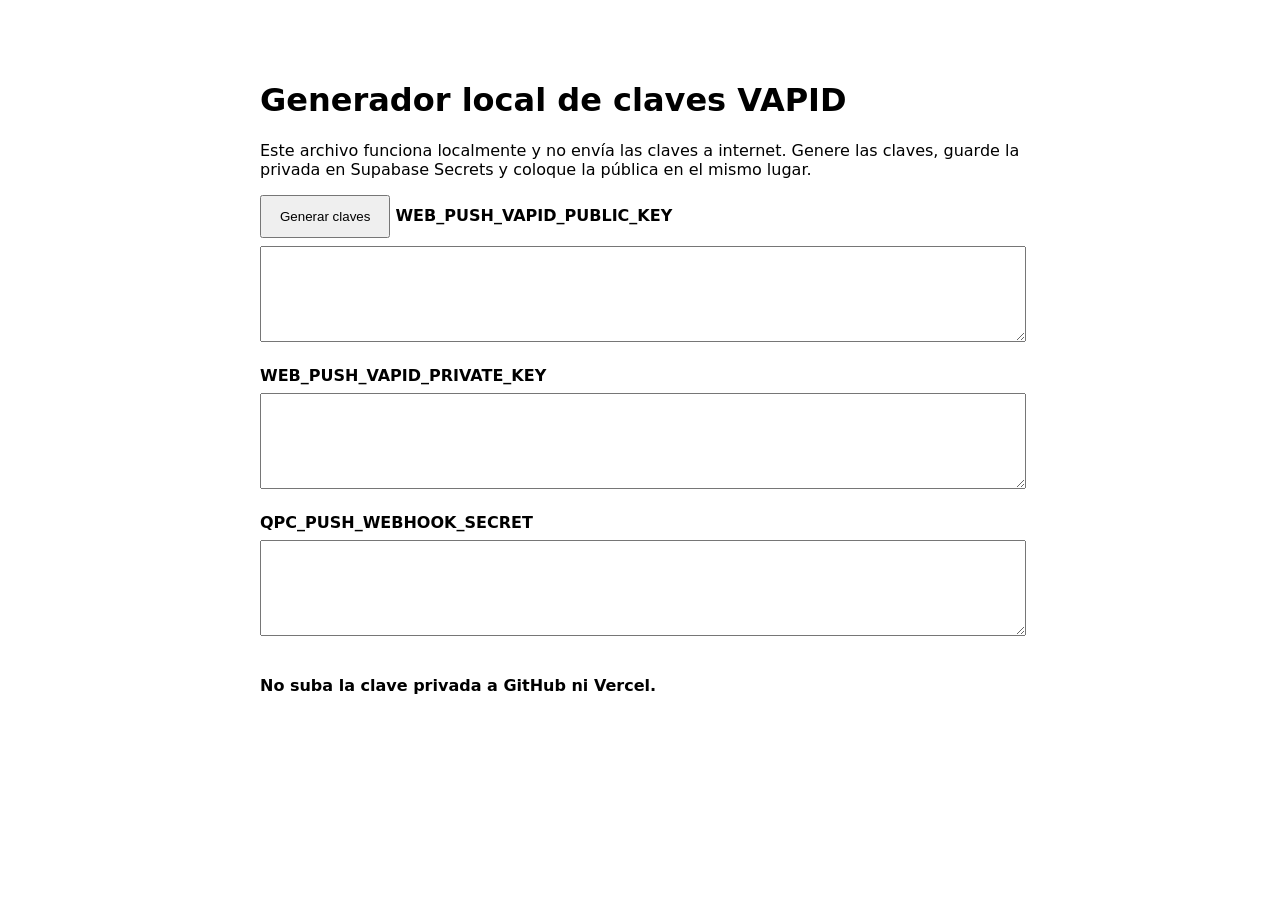
<file: tools/vapid-key-generator.html>
<!doctype html><html lang="es"><meta charset="utf-8"><title>Generador VAPID — QPC</title>
<style>body{font-family:system-ui;max-width:760px;margin:40px auto;padding:20px}button{padding:12px 18px}textarea{width:100%;min-height:90px;margin:8px 0 20px}code{background:#eee;padding:2px 5px}</style>
<h1>Generador local de claves VAPID</h1>
<p>Este archivo funciona localmente y no envía las claves a internet. Genere las claves, guarde la privada en Supabase Secrets y coloque la pública en el mismo lugar.</p>
<button id="generate">Generar claves</button>
<label><strong>WEB_PUSH_VAPID_PUBLIC_KEY</strong></label><textarea id="pub" readonly></textarea>
<label><strong>WEB_PUSH_VAPID_PRIVATE_KEY</strong></label><textarea id="priv" readonly></textarea>
<label><strong>QPC_PUSH_WEBHOOK_SECRET</strong></label><textarea id="secret" readonly></textarea>
<p><strong>No suba la clave privada a GitHub ni Vercel.</strong></p>
<script>
const b64=u8=>btoa(String.fromCharCode(...u8)).replace(/\+/g,'-').replace(/\//g,'_').replace(/=+$/,'');
document.getElementById('generate').onclick=async()=>{
 const pair=await crypto.subtle.generateKey({name:'ECDSA',namedCurve:'P-256'},true,['sign','verify']);
 const jwkPriv=await crypto.subtle.exportKey('jwk',pair.privateKey);
 const jwkPub=await crypto.subtle.exportKey('jwk',pair.publicKey);
 const dec=s=>Uint8Array.from(atob(s.replace(/-/g,'+').replace(/_/g,'/')+'==='.slice((s.length+3)%4)),c=>c.charCodeAt(0));
 const x=dec(jwkPub.x),y=dec(jwkPub.y),raw=new Uint8Array(65);raw[0]=4;raw.set(x,1);raw.set(y,33);
 document.getElementById('pub').value=b64(raw);
 document.getElementById('priv').value=jwkPriv.d;
 const secret=new Uint8Array(32);crypto.getRandomValues(secret);document.getElementById('secret').value=b64(secret);
};
</script></html>
</file>
